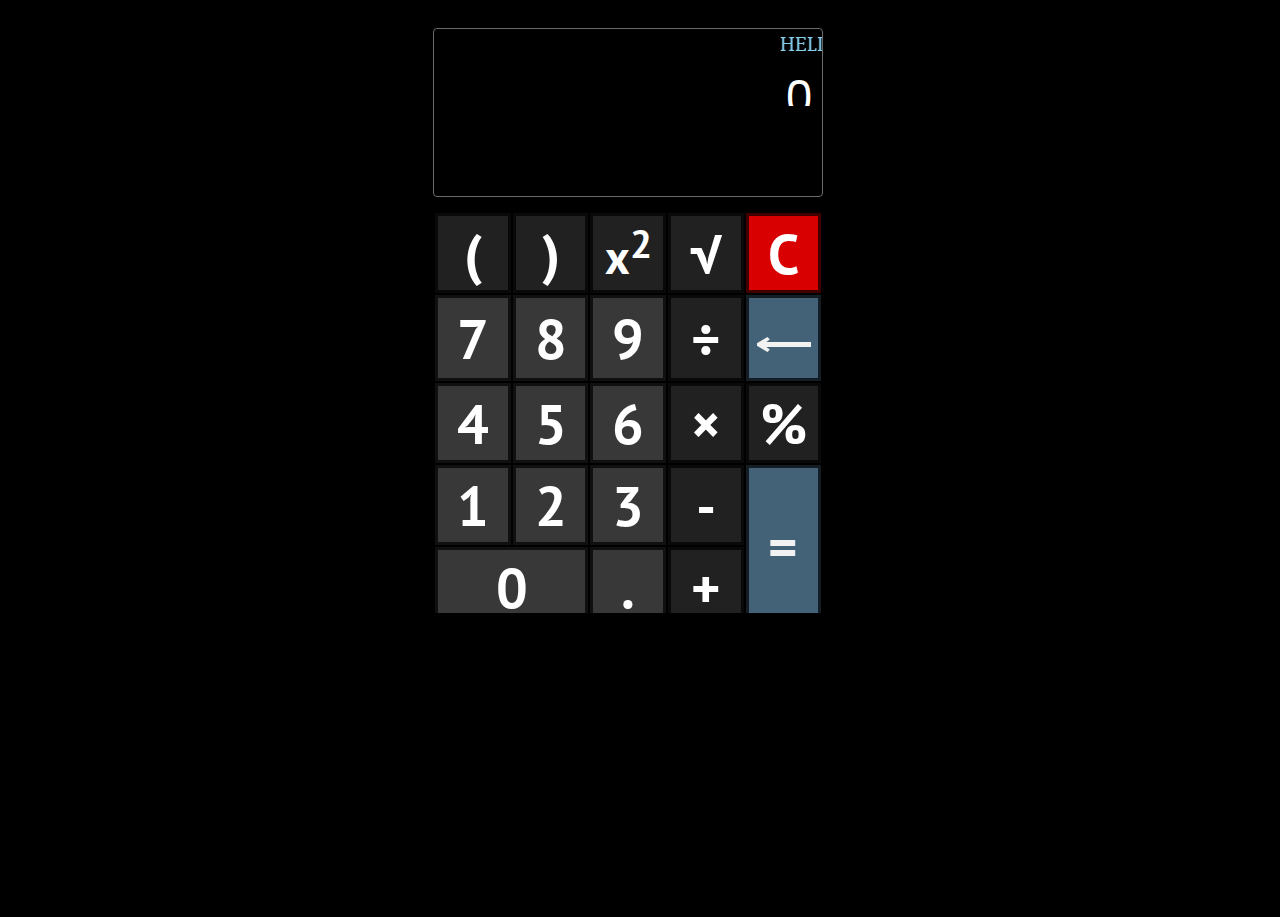
<file: Projects/AI Calculator/index.html>
<!-- Created by Nemonet -->
<!-- Powered by The Young Programmer -->

<!DOCTYPE html>
<html>

    <head>
        <meta name="viewport" content="width=device-width, initial-scale=1.0">
        <link rel="stylesheet" href="https://fonts.googleapis.com/css?family=Exo+2|Noticia+Text|Bellefair|PT+Sans">
        <link rel="stylesheet" href="style.css">
        
        <title> Calculator UI design </title>
    </head>

    <body>
        <div id=for-calc-body>
        
        
<!-- Calculator UI Screen - Start -->
            <div id=for-screens>
                <div class=space>
                    <marquee scrollamount=5 style="color:skyblue;font-size:70%;" id=marquee>Hello, there! Thanks for viewing my code! If you do find any bug please, make a comment. Thanks ... Calculator UI 2.1X design reference: - My LG K11 smartphone.  Yeah. ;)   ... Creator: - Nemonet. Power by: - The Young Programmer. :)</marquee>
                </div>
                <div style="overflow:auto;margin:0 2% 0 2%;height:21%;">
                    <div id=for-screen1></div>
                </div>
                <div style="height:12%;" class=space></div>
                <div style="overflow:auto;margin:0 2% 0 2%;height:26%;">
                    <div id=for-screen2></div>
                </div>
                <div class=space></div>
            </div>
<!-- Calculator UI Screen - End -->
            
            
                <table id=table>
                    <tr>
                        <td id=braceopen class=dimgrey>(</td>
                        <td id=braceclose class=dimgrey>)</td>
                        <td id=power2 class=dimgrey><small>x<sup>2</sup></small></td>
                        <td id=root class=dimgrey>&#8730;</td>
                        <td id=clear>C</td>
                    </tr>
                    <tr>
                        <td id=7 class=grey>7</td>
                        <td id=8 class=grey>8</td>
                        <td id=9 class=grey>9</td>
                        <td id=divide class=dimgrey>&divide;</td>
                        <td id=del class=green>&larr;</td>
                    </tr>
                    <tr>
                        <td id=4 class=grey>4</td>
                        <td id=5 class=grey>5</td>
                        <td id=6 class=grey>6</td>
                        <td id=times class=dimgrey>&times;</td>
                        <td id=modulo class=dimgrey>%</td>
                    </tr>
                    <tr>
                        <td id=1 class=grey>1</td>
                        <td id=2 class=grey>2</td>
                        <td id=3 class=grey>3</td>
                        <td id=minus class=dimgrey>-</td>
                        <td rowspan=2 class=green id=equals>=</td>
                    </tr>
                    <tr>
                        <td id=0 colspan=2 class=grey>0</td>
                        <td id=point class=grey>.</td>
                        <td id=plus class=dimgrey>+</td>
                    </tr>
                </table>
                
        </div>
        <footer>
            <p> AI Calculator UI design<br /> @Nemonet</p>
        </footer>
        <script src="script.js"></script>
        
        
    </body>
</html>
</file>
<file: Projects/AI Calculator/style.css>
/* Created by Nemonet*/


body {
    height:100%;
    width:100%;
    margin:0;
    display:inline-block;
    overflow:hidden;
    max-height:600px;
    max-width:415px;
}

html {
    height:99%;
    width:98%;
    padding:1% 0 1% 0;
    background:black;
    display:table-cell;
    text-align:center;
    overflow:hidden;
}

div#for-calc-body {
   height:96%;
   width:94%;
   background-color:black;
   border-radius:4px;
   color:white;
   padding:2%; 3% 3%;
   padding:1.7vh 1.5vh 1.7vh 1.5vh;
   display:inline-block;
   overflow-x:hidden;
   -webkit-transition: background-color 5s;
   -moz-transition: background-color 5s;
   -ms-transition: background-color 5s;
   -o-transition: background-color 5s;
   transition: background-color 5s;
}

/* Screen style -- start */

div#for-screens {
   background-color:black;
   border:1px solid dimgrey;
   border-radius:4px;
   height:29%;
   width:99.5%;
   margin-bottom:2%;
   margin-bottom:1.5vh;
   overflow:hidden;
}

div#for-screen1, div#for-screen2 {
   width:100%;
   line-height:100%;
   text-align:right;
   letter-spacing:2px;
   font-family:"Exo 2", "Trebuchet MS", Sans;
   overflow-x:visible;
   margin:0;
   
}

div#for-screen1 {
   text-align:right; border:; 1px solid green;
   font-size:170%;
   font-size:5.2vh;
   max-width:400px;
   height:;20%;
}

div#for-screen2 {
   text-align:right; border:; 1px solid red;
   font-size:210%;
   font-size:6.4vh;
   font-weight:bold;
   color:skyblue;
   height:;10%;
}

div.space {
    height:25%; border:; 1px solid yellow;
    text-transform:uppercase ;
    font-family:"Noticia Text", Georgia;
    line-height:100%;
    font-size:3.3vh;
 }
 
/* Screen style -- end */

table {
   width:100%;
   height:69%;
   font-size:200%;
   font-size:6.2vh;
   font-weight:bolder;
   color:white;
}

td {
   border:3.5px solid rgba(0,0,0,0.7);
   text-align:center;
   width:20%;
   font-family:"PT Sans", "Noticia Text", Sans;
   -webkit-transition:0.25s;
   cursor:pointer;
}

td#clear {
   background:rgba(240,0,0,0.9); 
}

td#clear:hover {
   background:rgba(255,0,0,1);
}
td.green {
   background:#47687e;
   opacity:0.95;
}

td.green:hover {
   background:#55768a;
   opacity:1; 
}

td.grey {
   background-color:rgba(125,125,125,0.45);
}

td.grey:hover {
   background:dimgrey; 
}

td.dimgrey {
   background:rgba(50,50,50,0.65);
}

td.dimgrey:hover {
   background:dimgrey;
}
</file>
